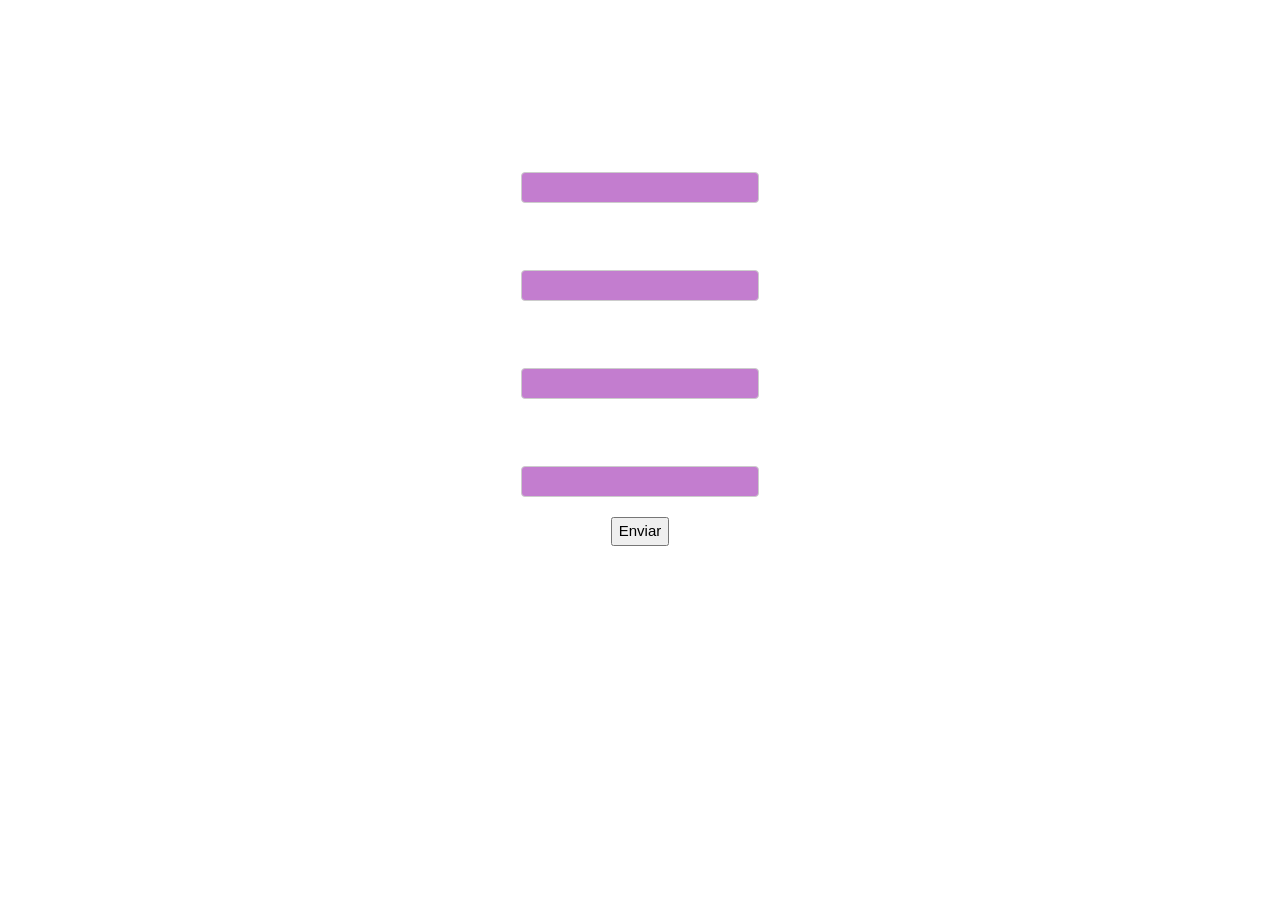
<file: atividade/index.html>
<!DOCTYPE html>
<html lang="en">
  <head>
    <meta charset="utf-8" />
    <meta name="viewport" content="width=device-width, initial-scale=1" />
    <link rel="stylesheet" href="https://www.w3schools.com/w3css/4/w3.css" />
    <title>Links website</title>
    <style>

      body {
          background-image: url(https://www.w3schools.com/howto/img_link_tree_template1_bg.jpg); /* The image used for background*/
          background-repeat: no-repeat; /* Do not repeat the image */
          background-position: center; /* Center the image */
          background-size: cover; /* Resize the background image to cover the entire container */
      }

      .container {
        width: 100%;
        padding-right: 15px;
        padding-left: 15px;
        margin-right: auto;
        margin-left: auto;
      }

      .image-container {
        text-align: center;
        width: 100%;
      }

      .links-container {
        display: flex;
        flex-direction: column;
        justify-content: center;
        align-items: center;
        gap: 20px;
        margin-top: 10%;

      .link {
        min-width: 50% !important;
      }

      @media (min-width: 1200px) {
        .container {
          max-width: 1140px;
        }
      }
      @media (min-width: 992px) {
        .container {
          max-width: 960px;
        }
      }
      @media (min-width: 768px) {
      .container {
          max-width: 720px;
        }

      .link {
          width: 100%;
        }
      }
      @media (min-width: 576px) {
      .container {
          max-width: 540px;
        }
      }

      .w3-purple, .w3-hover-purple:hover {
        color: #fff!important;
        background-color: rgba(156, 39, 176, 0.6) !important;
      }

    </style>
  </head>

  <body class="w3-white">
    <!-- Content container -->
    <div class="container">
      <!-- Image and name container. Change to your picture here. -->
      <div class="image-container">
     
        <div class="links-container">
          <label class="w3-text-white w3-large" for="name">Nome:</label>
          <input class="w3-hover-pink w3-large w3-round w3-purple w3-border" type="text" name="name" id="name">
          <label class="w3-text-white w3-large" for="nota1">Nota 1:</label>
           <input class=" w3-hover-pink w3-large w3-round w3-purple w3-border" type="number" name="nota1" id="nota1">
          <label class="w3-text-white w3-large" for="nota2">Nota 2:</label>
          <input type="number" name="nota2" class=" w3-hover-pink w3-large w3-round w3-purple w3-border" id="nota2">
          <label class="w3-text-white w3-large" for="nota3">Nota 3:</label>
          <input type="number" name="nota3" class="w3-hover-pink w3-large w3-round w3-purple w3-border" id="nota3">

          <button type="submit">Enviar</button>

         
         
        </div>
      </div>
    </div>

    <!-- Footer. This section contains an ad for W3Schools Spaces. You can leave it to support us. -->
  
    <!-- End footer -->
    </footer>

  </body>
</html>
</file>
